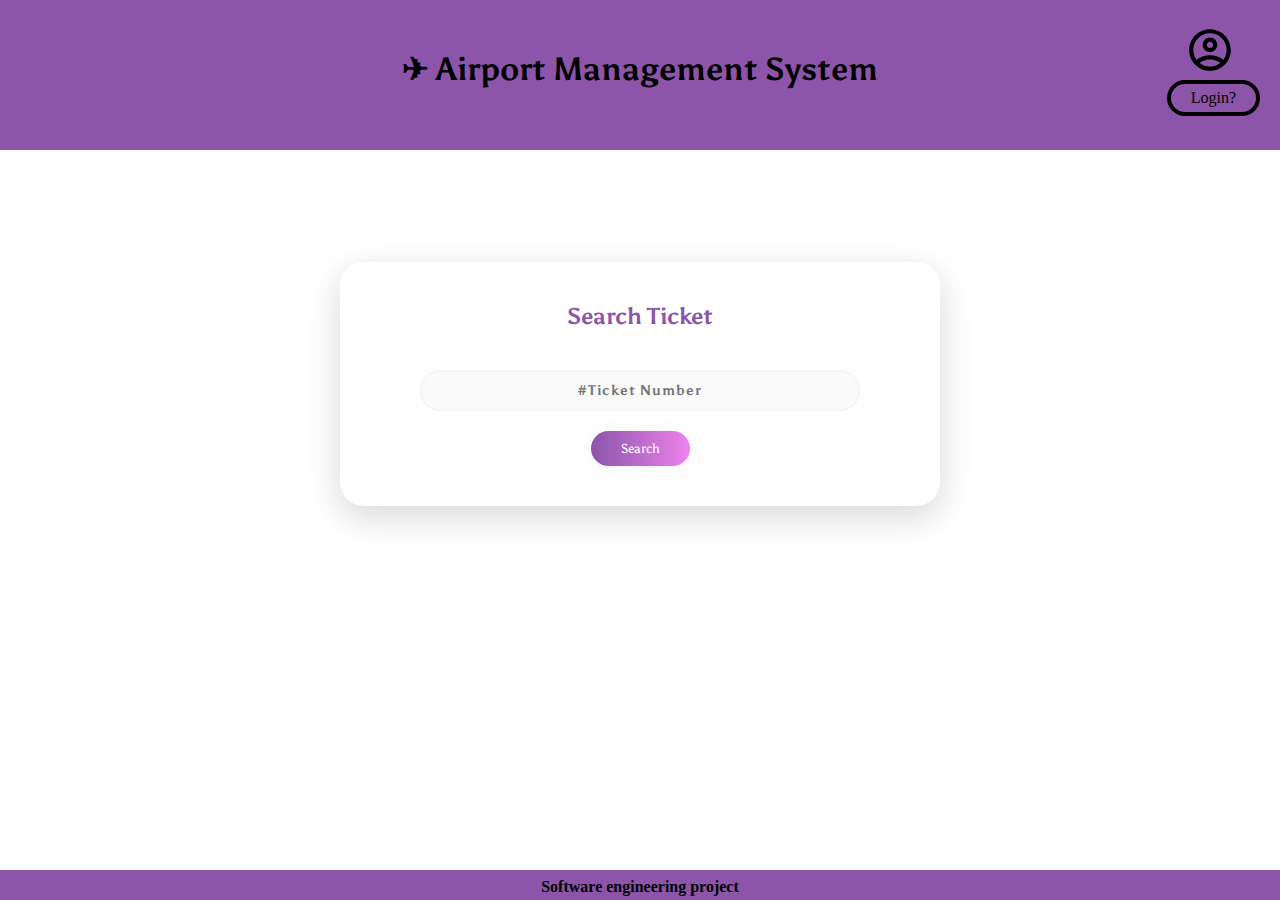
<file: index.html>
<!DOCTYPE html>
<html>
<head>
	<title>Airport Management System</title>
	<meta charset="utf-8"
	 <meta name="viewport" content="width=device-width, initial-scale=1" />
	 <link rel="stylesheet" href="https://fonts.googleapis.com/css?family=Asul" >
	<link rel="stylesheet" type="text/css" href="css/style.css">
</head>
<body>
	<header>
		<h1><span id="plane">&#9992</span> Airport Management System</h1>	
		<img id="loginicon" src="image/user.svg">
		<br>
		<a id="loginbutton" href="login.html">Login?</a>
	</header>
	<div class="main">
		<h1>Search Ticket</h1>
		<form action="search.html">
			<input class="text" type="text
			" name="ticketnum" placeholder="#Ticket Number">
			<br>
			<input class="formbutton" type="submit" value="Search">
		</form>
	</div>
	<footer>
		<h1>Software engineering project</h1>
	</footer>
</body>
</html>
</file>
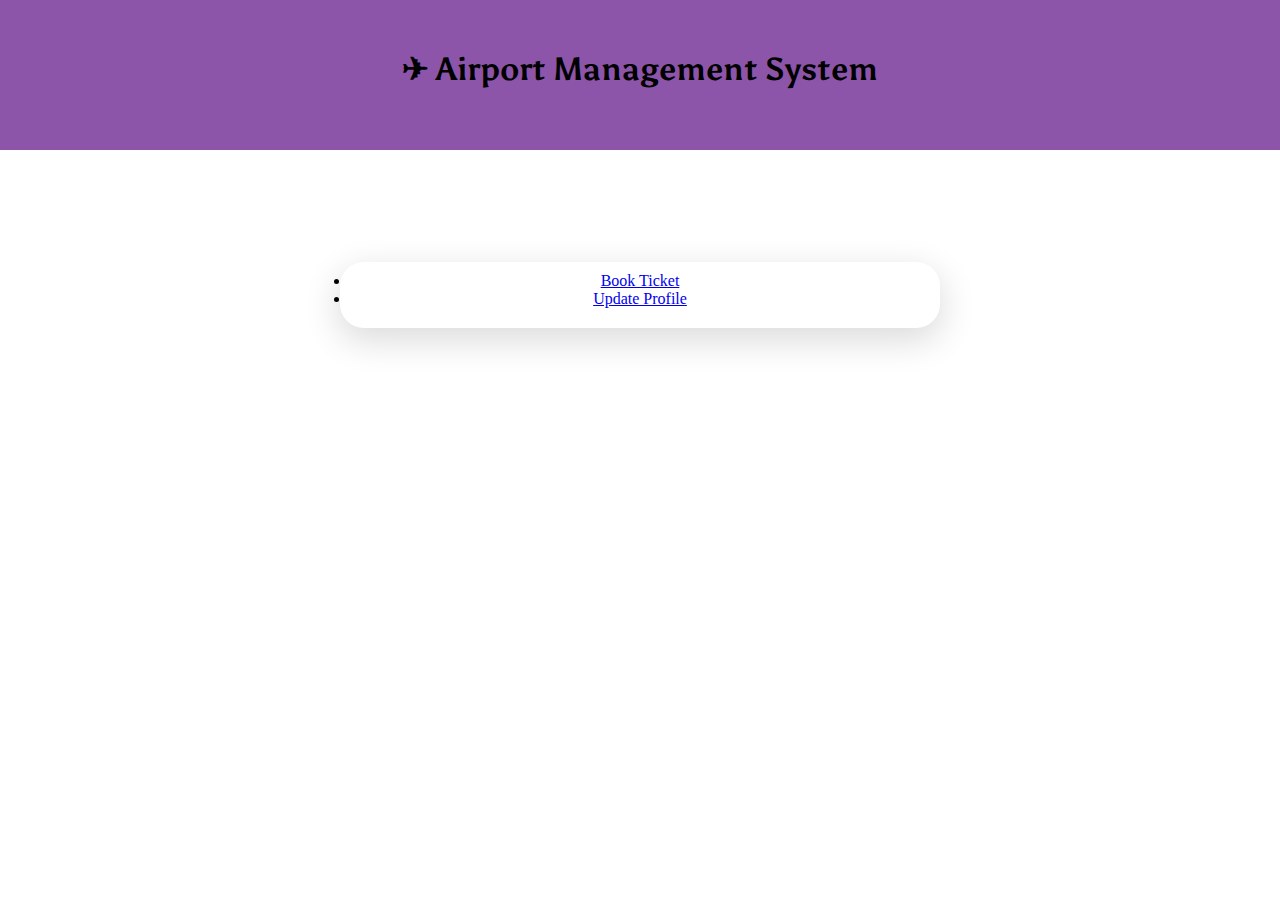
<file: home.html>
<!DOCTYPE html>
<html>
<head>
	<title>Home</title>
	<meta charset="utf-8"
	 <meta name="viewport" content="width=device-width, initial-scale=1" />
	 <link rel="stylesheet" href="https://fonts.googleapis.com/css?family=Asul" >
	<link rel="stylesheet" type="text/css" href="css/style.css">
</head>
<body>
	<header>
		<h1><span id="plane">&#9992</span> Airport Management System</h1>
	</header>
	<div class="main">
		<ul >
			<li>
				<a style="text-align: left;" href="ticketbooking.html">Book Ticket</a>
			</li>
			<li>
				<a style="text-align: left;" href="updateprofile.html">Update Profile</a>
			</li>

		</ul>
	</div>
</body>
</html>
</file>
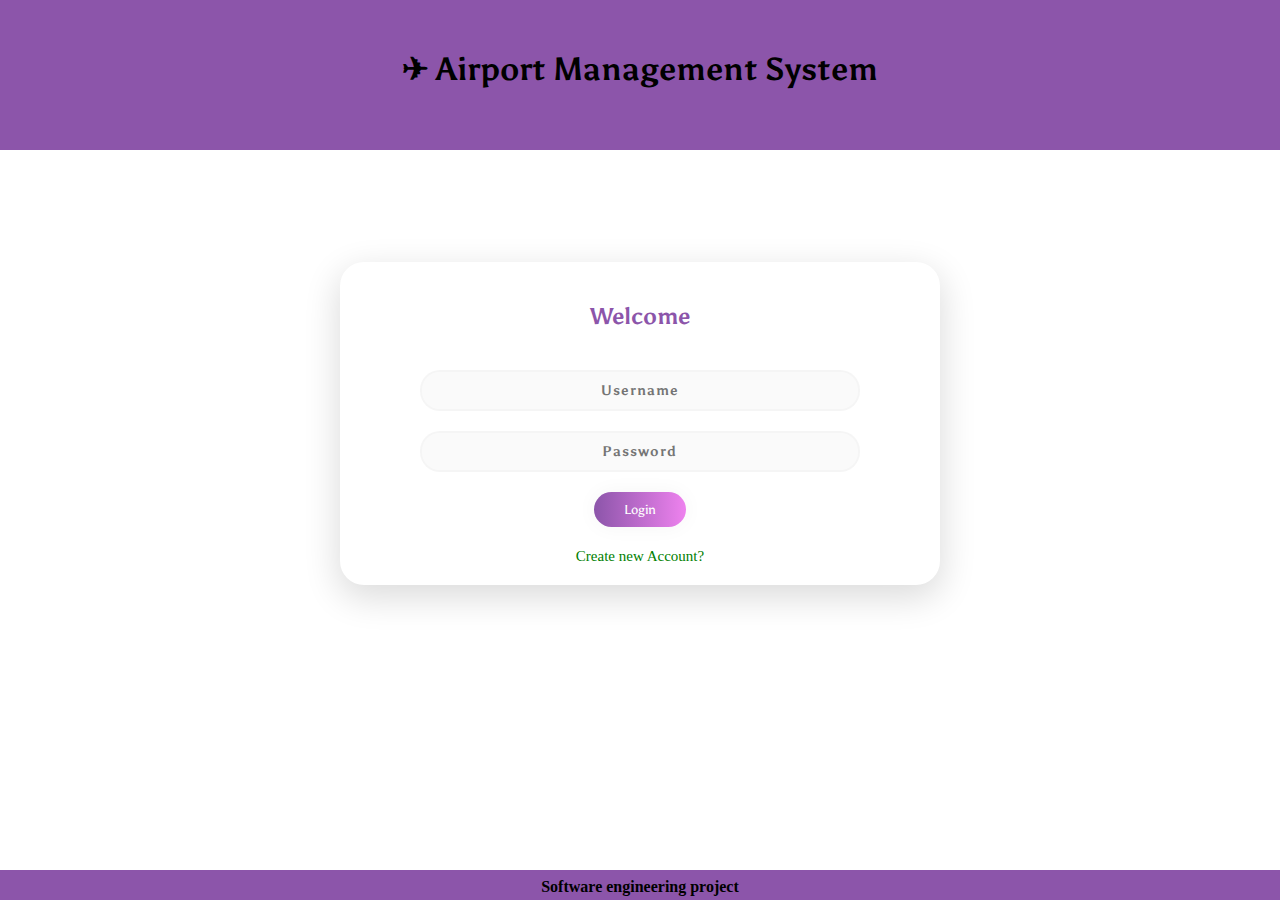
<file: login.html>
<!DOCTYPE html>
<html>
<head>
	<title>Login</title>
	<meta charset="utf-8"
	 <meta name="viewport" content="width=device-width, initial-scale=1" />
	 <link rel="stylesheet" href="https://fonts.googleapis.com/css?family=Asul" >
	<link rel="stylesheet" type="text/css" href="css/style.css">
</head>
<body>

	<header>
		<h1><span id="plane">&#9992</span> Airport Management System</h1>
	</header>
	<div class="main">
		<h1>Welcome</h1>
		<form action="home.html">
			<input class="text" type="username" name="username" placeholder="Username">
			<input id="pass" class="text" type="password" name="password" placeholder="Password">
			<br>
			<input class="formbutton" type="submit" name="login" value="Login">
		</form>
		<a id="crtacc" href="createAccount.html">Create new Account?</a>
	</div>
	<footer>
		<h1>Software engineering project</h1>
	</footer>
</body>
</html>
</file>
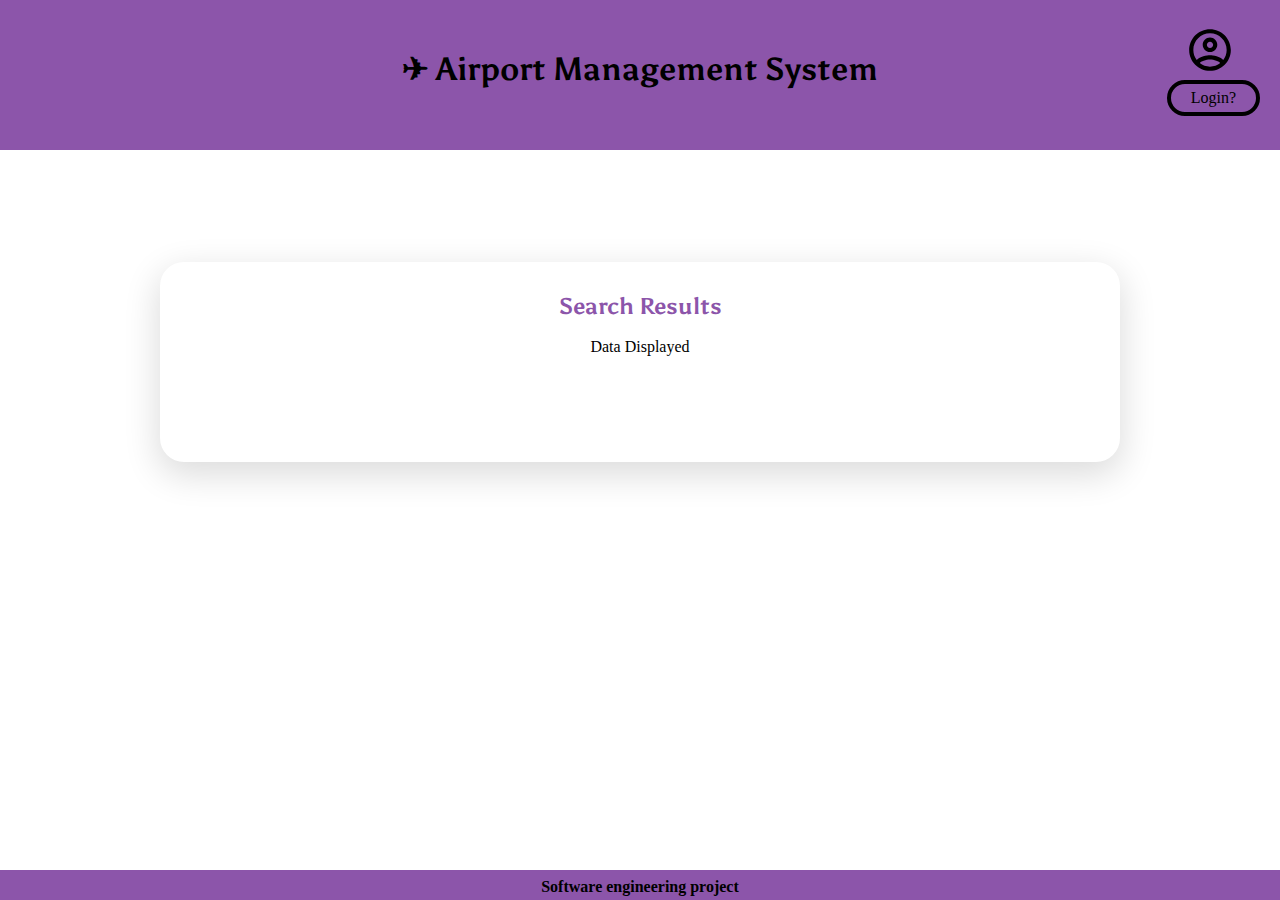
<file: search.html>
<!DOCTYPE html>
<html>
<head>
	<title>Search Results</title>
	<meta charset="utf-8"
	 <meta name="viewport" content="width=device-width, initial-scale=1" />
	 <link rel="stylesheet" href="https://fonts.googleapis.com/css?family=Asul" >
	<link rel="stylesheet" type="text/css" href="css/style.css">
</head>
<body>
	<header>
		<h1><span id="plane">&#9992</span> Airport Management System</h1>
		<img id="loginicon" src="image/user.svg">
		<br>
		<a id="loginbutton" href="login.html">Login?</a>
	</header>
	<div class="res">
		<h1>Search Results</h1>
		<br>
		<p>Data Displayed</p>
		
	</div>
	<footer>
		<h1>Software engineering project</h1>
	</footer>
</body>
</html>
</file>
<file: css/style.css>
*{
	margin: 0px;
	padding: 0px;
	box-sizing: border-box;
	text-align: center;
}
header {
	width: 100%;
	height: 150px; 
	background-color:  #8C55AA;
}


header h1{
	
	font-family: Asul,serif;
	padding-top: 50px; 
}

header h1 span{

	text-orientation: rotate(-60deg);
}
footer{
	position: absolute;
	bottom: 0;
	width: 100%;
	height: 30px; 
	background-color:#8C55AA;
	font-size: 8px;
	padding: 8px;
}

div {
    background-color: #FFFFFF;
    margin: 7em auto;
    border-radius: 1.5em;
    box-shadow: 0px 11px 35px 2px rgba(0, 0, 0, 0.14);
}

.main{
	width: 600px;
	padding: 10px 10px 20px 10px;
}

.res{
	width: 75%;
	min-height: 200px;
}
div h1{
 	padding-top: 30px;
    color: #8C55AA;
    font-family: 'Asul', sans-serif;
    font-weight: bold;
    font-size: 23px;
    	
}

input.text{
	width: 76%;
    color: rgb(38, 50, 56);
    font-weight: 700;
    font-size: 14px;
    letter-spacing: 1px;
    background: rgba(136, 126, 126, 0.04);
    border-radius: 20px;
    border: 2px solid rgba(0, 0, 0, 0.02);
   	font-family: 'Asul', sans-serif;
   	margin-top: 40px;
   	padding: 10px;
}

input.text:focus {
	width: 76%;
    color: rgb(38, 50, 56);
    font-weight: 700;
    font-size: 14px;
    letter-spacing: 1px;
    background: lightgrey;
    border-radius: 20px;
    border: 2px solid rgba(0, 0, 0, 0.02);
   	font-family: 'Asul', sans-serif;
   	margin-top: 40px;
   	padding: 10px;
}

input.formbutton{
	cursor: pointer;
    border-radius: 5em;
    color: #fff;
    background: linear-gradient(to right, #8C55AA, violet);
    border: 0;
    font-family: 'Asul', sans-serif;
    font-size: 13px;
    box-shadow: 0 0 20px 1px rgba(0, 0, 0, 0.04);
    padding: 10px 30px 10px 30px;
    margin-top: 20px;
    margin-bottom: 20px;
}

input.formbutton:hover , input.formbutton:active {
	cursor: pointer;
    border-radius: 5em;
    color: #fff;
   	background: red;
    border: 0;
    font-family: 'Asul', sans-serif;
    font-size: 13px;
    box-shadow: 0 0 20px 1px rgba(0, 0, 0, 0.04);
    padding: 10px 30px 10px 30px;
    margin-top: 20px;
}

#loginicon{

	position: absolute;
	top:25px;
	right: 45px;
	width: 50px;
	height: 50px;
}
#loginbutton{

	position: absolute;
	top: 80px;
	right: 20px;	
    color: black;
    background-color: none;
    border-radius: 5em;
    border: black 4.5px solid;
   	padding: 5px 20px 5px 20px;
    font: Azul ;
    text-decoration: none
}
#loginbutton:hover , #loginbutton:active {

	position: absolute;
	top: 80px;
	right: 20px;	
    color: black;
    background-color: red;
    border-radius: 5em;
    border: black 4.5px solid;
   	padding: 5px 20px 5px 20px;
    font: Azul ;
    text-decoration: none
}

#pass{
	margin-top: 20px; 
}

#crtacc{

	color: green;
	font-size: 15px;
	padding: 5px 20px 5px 20px;
    font: Azul ;
    text-decoration: none;
}

#crtacc:hover, #crtacc:active {

	color: white;
	font-size: 16px;
	background: green;
	border-radius: 8px;
	padding: 5px 20px 5px 20px;
    font: Azul ;
    text-decoration: none;
}
</file>
